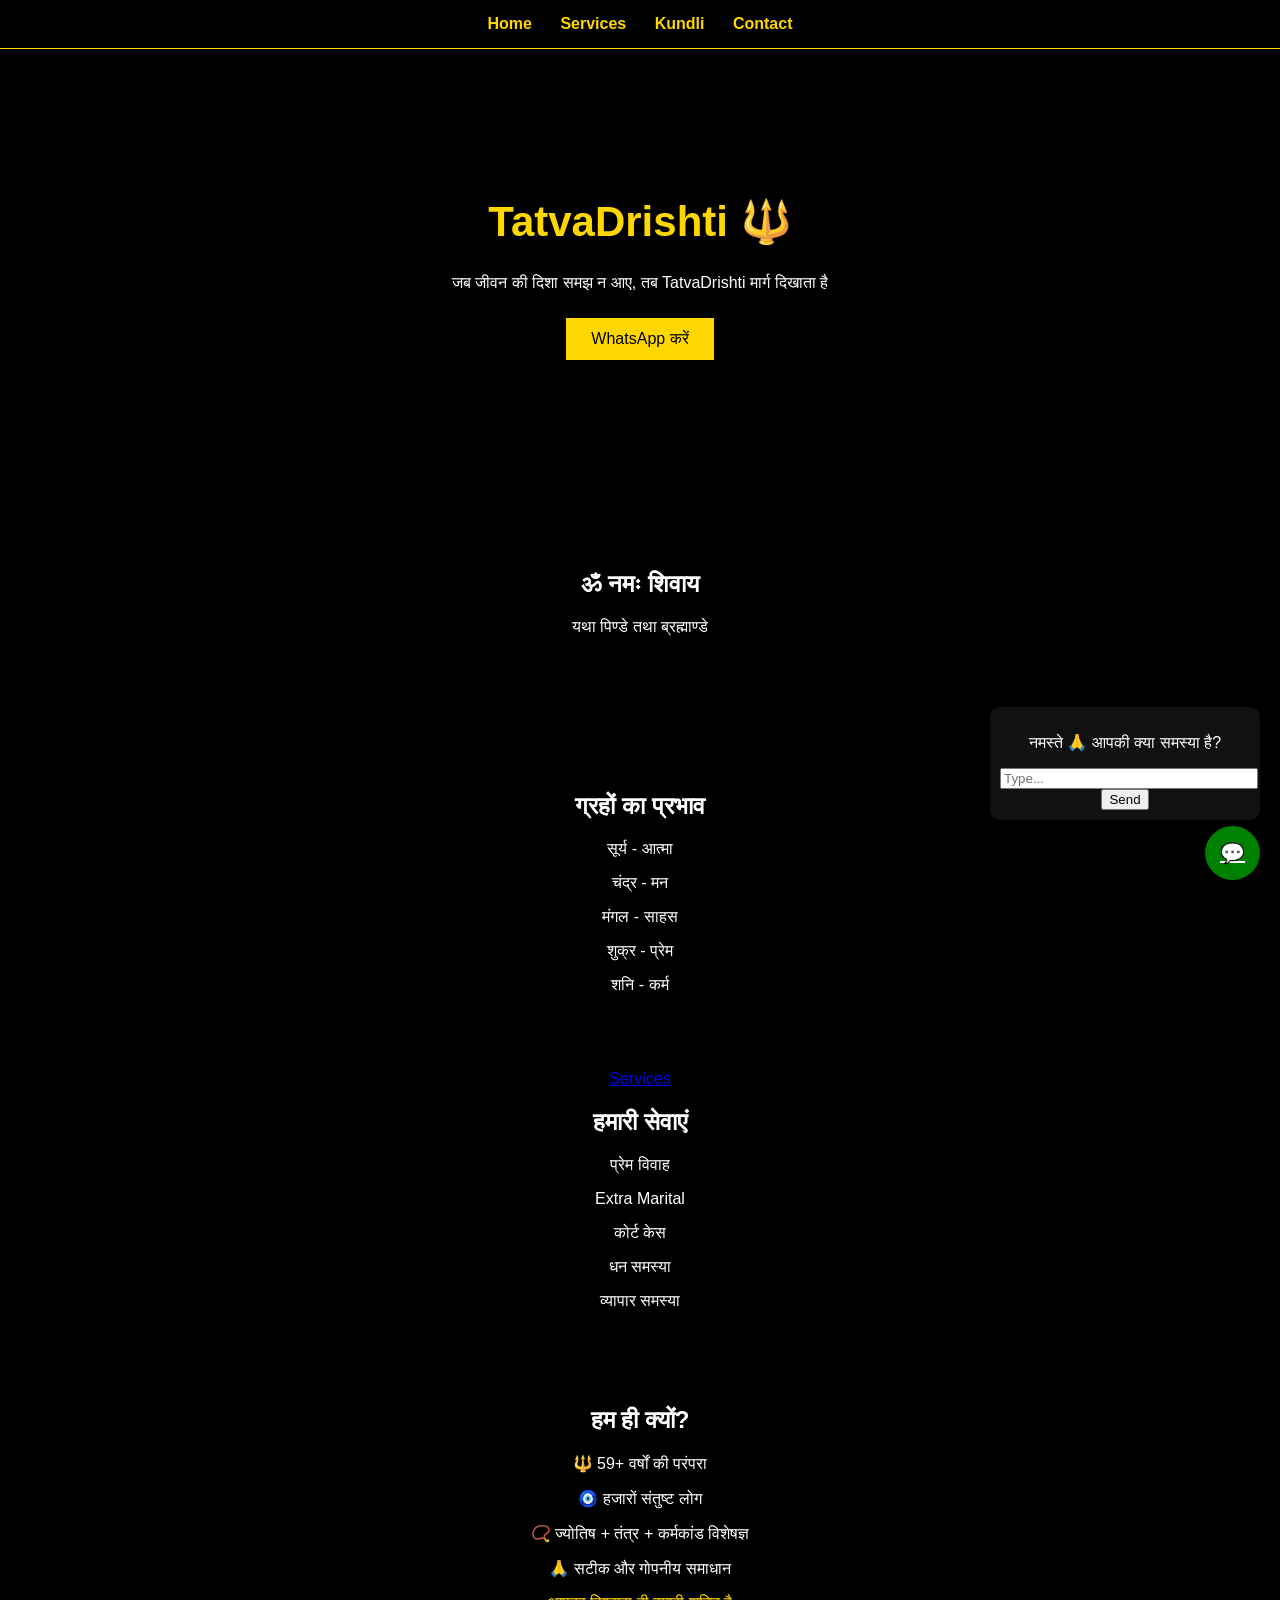
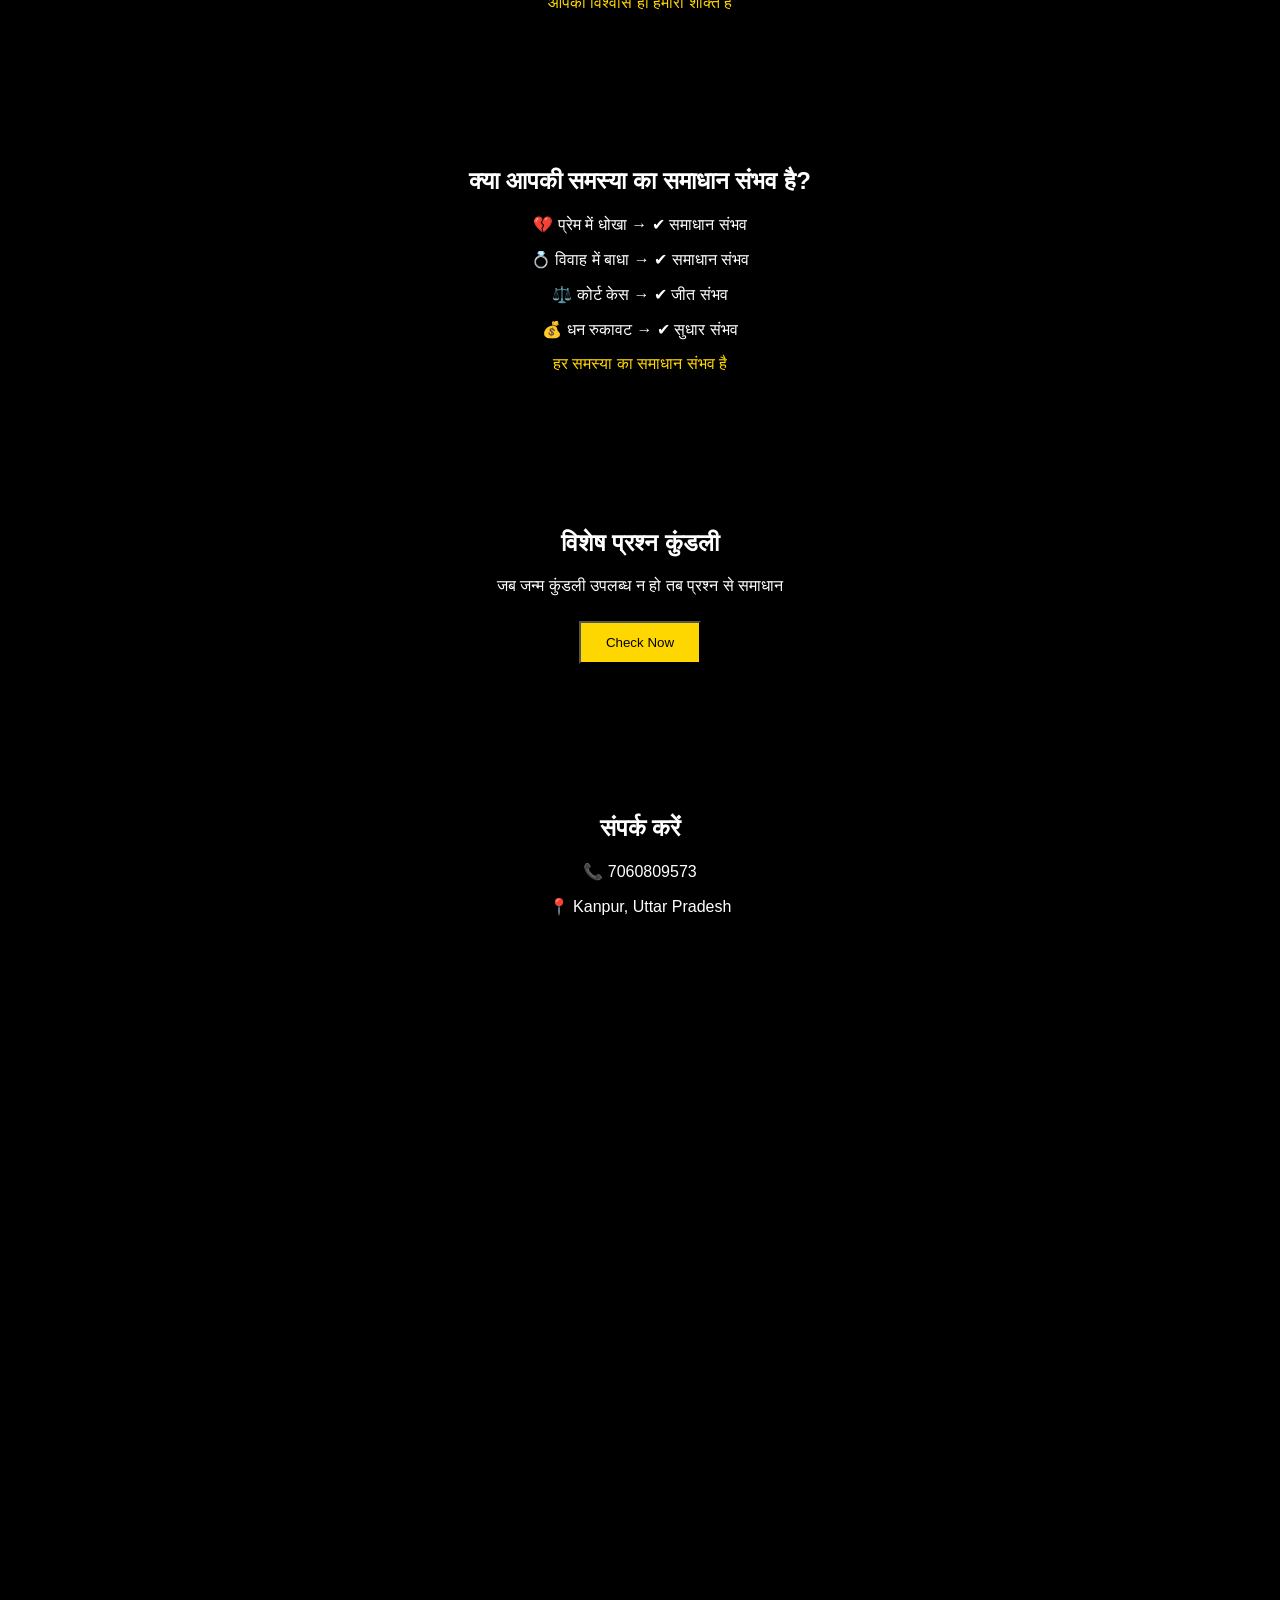
<file: index.html>
<!DOCTYPE html>
<html>
<head>
<title>TatvaDrishti</title>

<meta name="viewport" content="width=device-width, initial-scale=1.0">

<style>
body {
margin:0;
font-family: 'Segoe UI', sans-serif;
background:black;
color:white;
text-align:center;
overflow-x:hidden;
}

/* 🌌 STARS BACKGROUND */
.stars {
position:fixed;
width:100%;
height:100%;
background:url('https://www.transparenttextures.com/patterns/stardust.png');
animation: moveStars 60s linear infinite;
z-index:-1;
}

@keyframes moveStars {
from {background-position:0 0;}
to {background-position:10000px 5000px;}
}

/* NAVBAR */
.nav {
background:#000;
padding:15px;
border-bottom:1px solid gold;
}

.nav a {
color:gold;
margin:12px;
text-decoration:none;
font-weight:bold;
}

/* HEADER */
header {
background:url('https://images.unsplash.com/photo-1502134249126-9f3755a50d78') center/cover;
padding:120px 20px;
}

h1 {
color:gold;
font-size:42px;
}

/* SECTION */
.section {
padding:60px 20px;
opacity:0;
transform:translateY(50px);
transition:1s;
}

.section.show {
opacity:1;
transform:translateY(0);
}

/* BUTTON */
.btn {
background:gold;
color:black;
padding:12px 25px;
margin:10px;
display:inline-block;
text-decoration:none;
transition:0.3s;
}

.btn:hover {
background:orange;
transform:scale(1.1);
}

/* WHATSAPP FLOAT */
.whatsapp {
position:fixed;
bottom:20px;
right:20px;
background:green;
color:white;
padding:15px;
border-radius:50%;
font-size:20px;
animation: glow 1.5s infinite alternate;
}

@keyframes glow {
from {box-shadow:0 0 5px green;}
to {box-shadow:0 0 20px lime;}
}

</style>

</head>

<body>

<div class="stars"></div>

<div class="nav">
<a href="#">Home</a>
<a href="services.html">Services</a>
<a href="#kundli">Kundli</a>
<a href="#contact">Contact</a>
</div>

<header>
<h1>TatvaDrishti 🔱</h1>
<p>जब जीवन की दिशा समझ न आए, तब TatvaDrishti मार्ग दिखाता है</p>

<a href="https://wa.me/917060809573" class="btn">WhatsApp करें</a>
</header>

<div class="section">
<h2>ॐ नमः शिवाय</h2>
<p>यथा पिण्डे तथा ब्रह्माण्डे</p>
</div>

<div class="section">
<h2>ग्रहों का प्रभाव</h2>
<p>सूर्य - आत्मा</p>
<p>चंद्र - मन</p>
<p>मंगल - साहस</p>
<p>शुक्र - प्रेम</p>
<p>शनि - कर्म</p>
</div>

<a href="services.html">Services</a>
<h2>हमारी सेवाएं</h2>
<p>प्रेम विवाह</p>
<p>Extra Marital</p>
<p>कोर्ट केस</p>
<p>धन समस्या</p>
<p>व्यापार समस्या</p>
</div>
<div class="section">
<h2>हम ही क्यों?</h2>

<p>🔱 59+ वर्षों की परंपरा</p>
<p>🧿 हजारों संतुष्ट लोग</p>
<p>📿 ज्योतिष + तंत्र + कर्मकांड विशेषज्ञ</p>
<p>🙏 सटीक और गोपनीय समाधान</p>

<p style="color:gold;">आपका विश्वास ही हमारी शक्ति है</p>
</div>

<div class="section">
<h2>क्या आपकी समस्या का समाधान संभव है?</h2>

<p>💔 प्रेम में धोखा → ✔ समाधान संभव</p>
<p>💍 विवाह में बाधा → ✔ समाधान संभव</p>
<p>⚖️ कोर्ट केस → ✔ जीत संभव</p>
<p>💰 धन रुकावट → ✔ सुधार संभव</p>

<p style="color:gold;">हर समस्या का समाधान संभव है</p>
</div>
<div class="section" id="kundli">
<h2>विशेष प्रश्न कुंडली</h2>
<p>जब जन्म कुंडली उपलब्ध न हो तब प्रश्न से समाधान</p>

<button class="btn" onclick="alert('कृपया WhatsApp करें')">Check Now</button>
</div>

<div class="section" id="contact">
<h2>संपर्क करें</h2>
<p>📞 7060809573</p>
<p>📍 Kanpur, Uttar Pradesh</p>
</div>

<a href="https://wa.me/917060809573" class="whatsapp">💬</a>

<script>
const sections = document.querySelectorAll(".section");

window.addEventListener("scroll", () => {
sections.forEach(sec => {
const top = sec.getBoundingClientRect().top;
if(top < window.innerHeight - 100){
sec.classList.add("show");
}
});
});
</script>
<div style="position:fixed;bottom:80px;right:20px;width:250px;background:#111;padding:10px;border-radius:10px;">
<p id="chatText">नमस्ते 🙏 आपकी क्या समस्या है?</p>
<input id="userMsg" placeholder="Type..." style="width:100%">
<button onclick="reply()">Send</button>
</div>

<script>
function reply(){
let msg=document.getElementById("userMsg").value.toLowerCase();
let reply="समाधान संभव है, कृपया WhatsApp करें";

if(msg.includes("love")) reply="प्रेम समस्या का समाधान संभव है ❤️";
if(msg.includes("money")) reply="धन समस्या का समाधान किया जा सकता है 💰";
if(msg.includes("marriage")) reply="विवाह में देरी का समाधान संभव है 💍";

document.getElementById("chatText").innerText=reply;
}
</script>

 <div class="section">
<h2>अपना प्रश्न पूछें 🔮</h2>

<input id="q" placeholder="अपनी समस्या लिखें..." style="padding:10px;width:80%"><br><br>

<button class="btn" onclick="answer()">उत्तर देखें</button>

<p id="ans" style="margin-top:20px;color:gold;"></p>
</div>

<script>
function answer(){
let replies=[
"समाधान संभव है, सही मार्गदर्शन आवश्यक है",
"आपकी समस्या जल्द समाप्त होगी",
"कुछ समय कठिन है, पर अंत शुभ होगा",
"ग्रह बाधा दे रहे हैं, उपाय करें",
"शुभ संकेत मिल रहे हैं"
];

let r=replies[Math.floor(Math.random()*replies.length)];
document.getElementById("ans").innerText=r;
}
</script> 
 <div class="section">
<h2>🔮 Aura Scanner</h2>

<p>अपना नाम लिखें और अपनी ऊर्जा जानें</p>

<input id="name" placeholder="अपना नाम लिखें" style="padding:10px;width:70%"><br><br>

<button class="btn" onclick="scanAura()">Scan Aura</button>

<p id="result" style="margin-top:20px;font-size:18px;color:gold;"></p>
</div>

<script>
function scanAura(){
let name=document.getElementById("name").value;

if(name==""){
document.getElementById("result").innerText="कृपया नाम दर्ज करें";
return;
}

let auras=[
"✨ आपकी Aura बहुत Positive है – सफलता आपके करीब है",
"⚠️ आपकी ऊर्जा कमजोर है – नकारात्मक प्रभाव है",
"🔥 आपकी Aura शक्तिशाली है – आप नेतृत्व करने वाले हैं",
"🌙 आपकी ऊर्जा आध्यात्मिक है – ध्यान की आवश्यकता है",
"🧿 ग्रहों का प्रभाव आपकी ऊर्जा को प्रभावित कर रहा है"
];

let random=Math.floor(Math.random()*auras.length);

document.getElementById("result").innerText= name + " : " + auras[random];
}
</script>
</body>
</html>
</file>
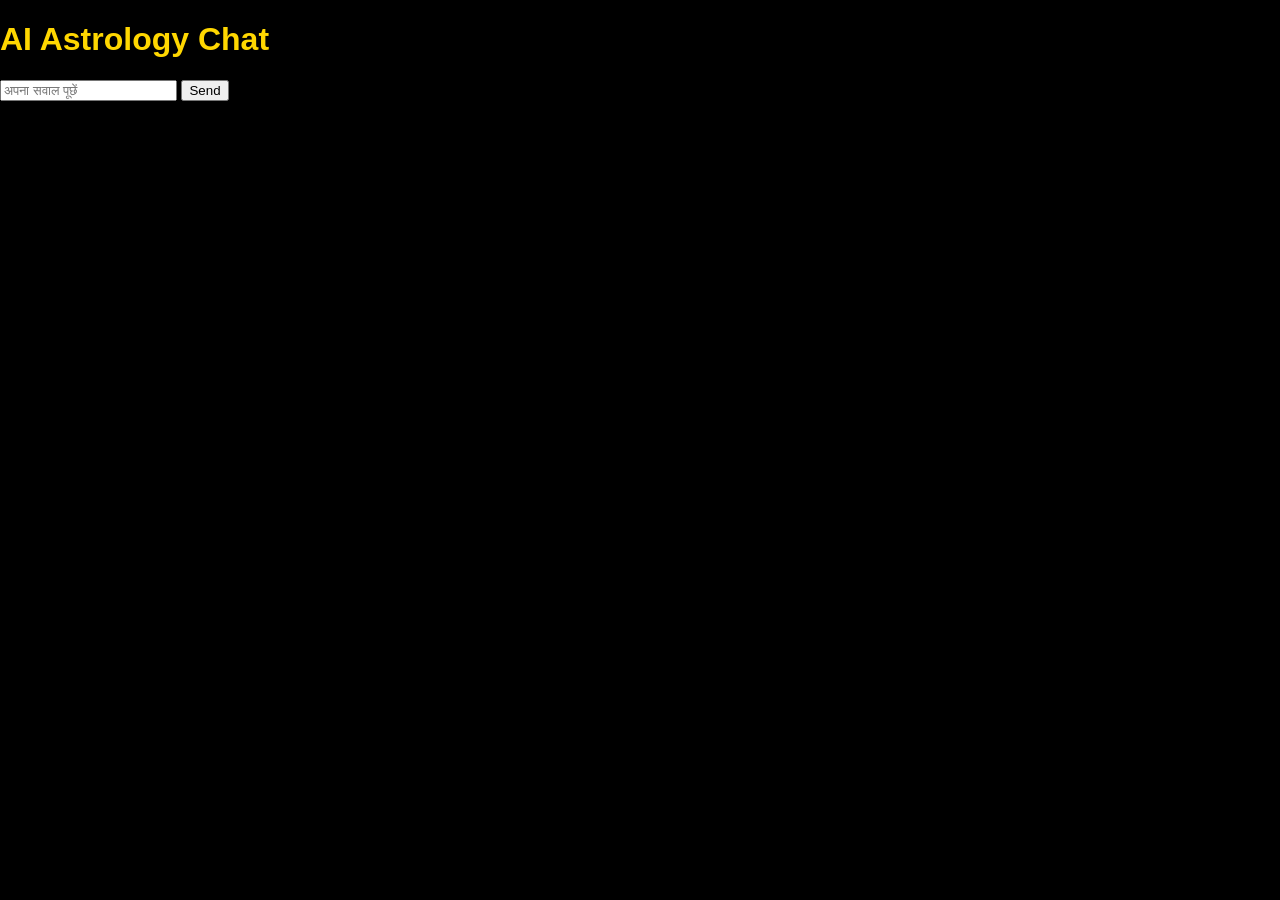
<file: chat.html>
<!DOCTYPE html>
<html>
<head>
<title>AI Chat</title>
<link rel="stylesheet" href="style.css">
</head>

<body>

<h1>AI Astrology Chat</h1>

<input type="text" id="userInput" placeholder="अपना सवाल पूछें">
<button onclick="reply()">Send</button>

<p id="output"></p>

<script>
function reply() {
let input = document.getElementById("userInput").value;
document.getElementById("output").innerText = "उत्तर: आपकी समस्या का समाधान संभव है।";
}
</script>

</body>
</html>
</file>
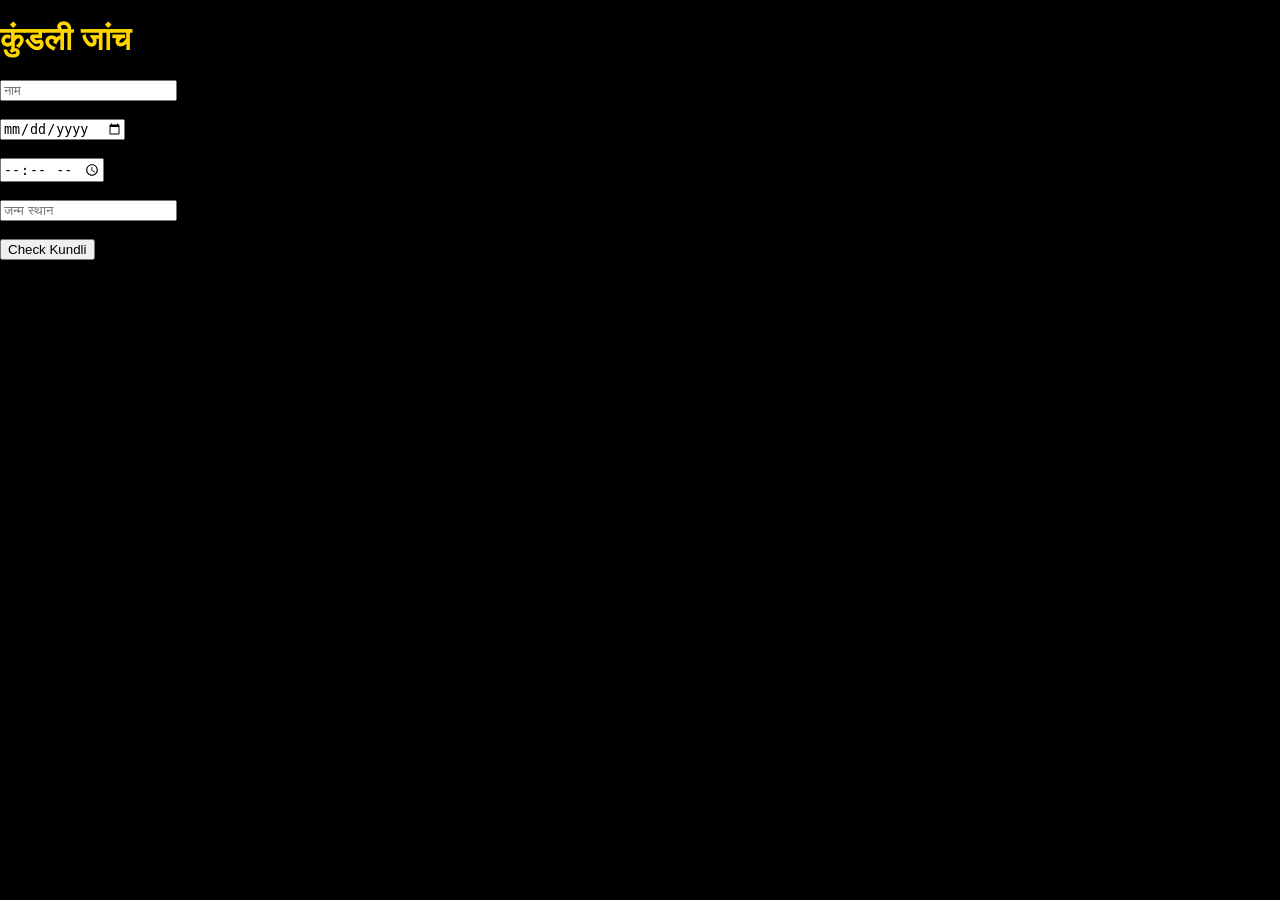
<file: kundali.html>
<!DOCTYPE html>
<html>
<head>
<title>Kundli</title>
<link rel="stylesheet" href="style.css">
</head>

<body>

<h1>कुंडली जांच</h1>

<input type="text" placeholder="नाम"><br><br>
<input type="date"><br><br>
<input type="time"><br><br>
<input type="text" placeholder="जन्म स्थान"><br><br>

<button onclick="alert('कृपया WhatsApp पर संपर्क करें')">
Check Kundli
</button>

</body>
</html>
</file>
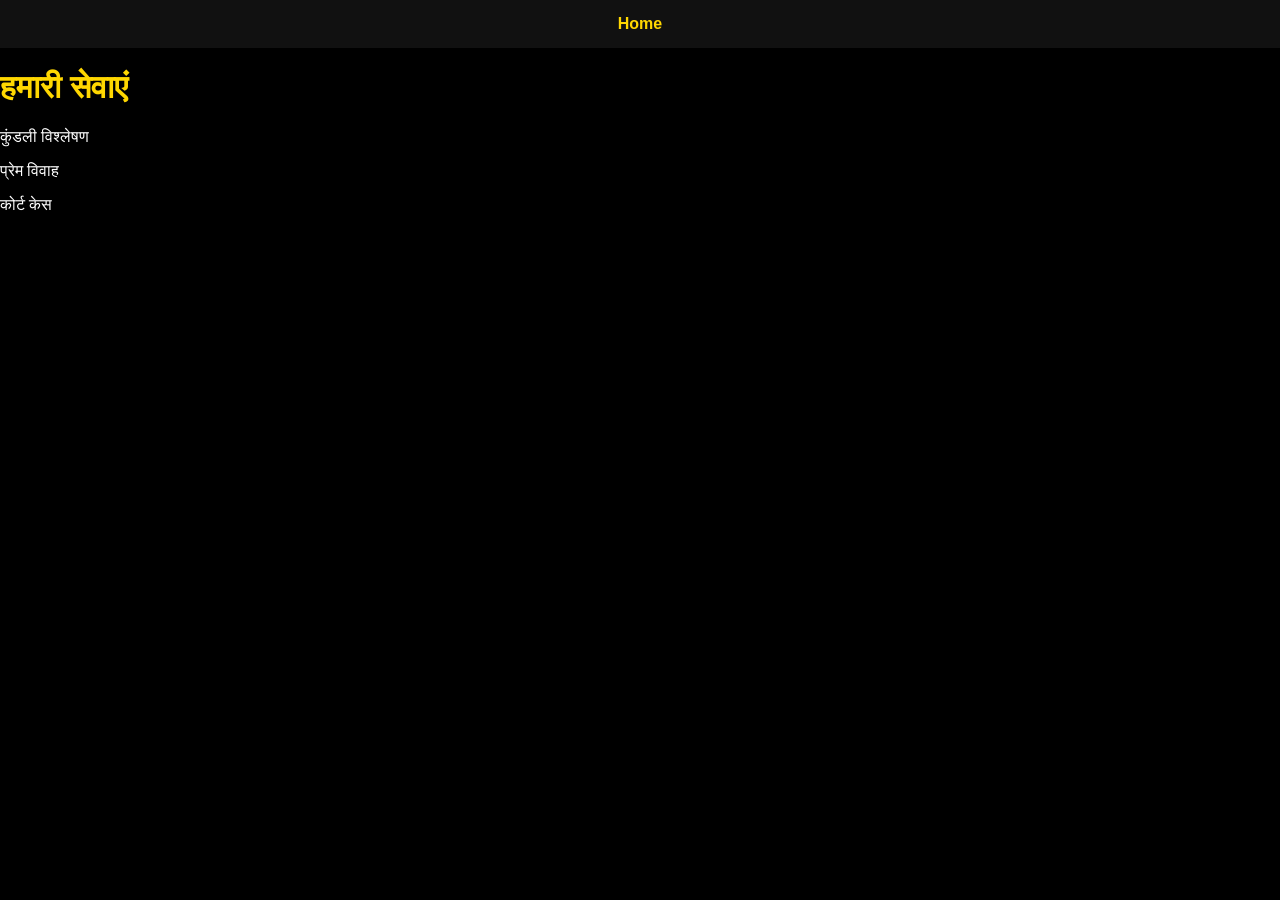
<file: services.html>
<!DOCTYPE html>
<html>
<head>
<title>Services</title>
<link rel="stylesheet" href="style.css">
</head>

<body>

<div class="nav">
<a href="index.html">Home</a>
</div>

<h1>हमारी सेवाएं</h1>

<p>कुंडली विश्लेषण</p>
<p>प्रेम विवाह</p>
<p>कोर्ट केस</p>

</body>
</html>
</file>
<file: style.css>
body {
  margin: 0;
  font-family: Arial, sans-serif;
  background: black;
  color: white;
}

.nav {
  background: #111;
  padding: 15px;
  text-align: center;
}

.nav a {
  color: gold;
  margin: 10px;
  text-decoration: none;
  font-weight: bold;
}

h1 {
  color: gold;
}

.section {
  padding: 40px;
  text-align: center;
}

.btn {
  background: gold;
  color: black;
  padding: 10px 20px;
  text-decoration: none;
  display: inline-block;
}
</file>
